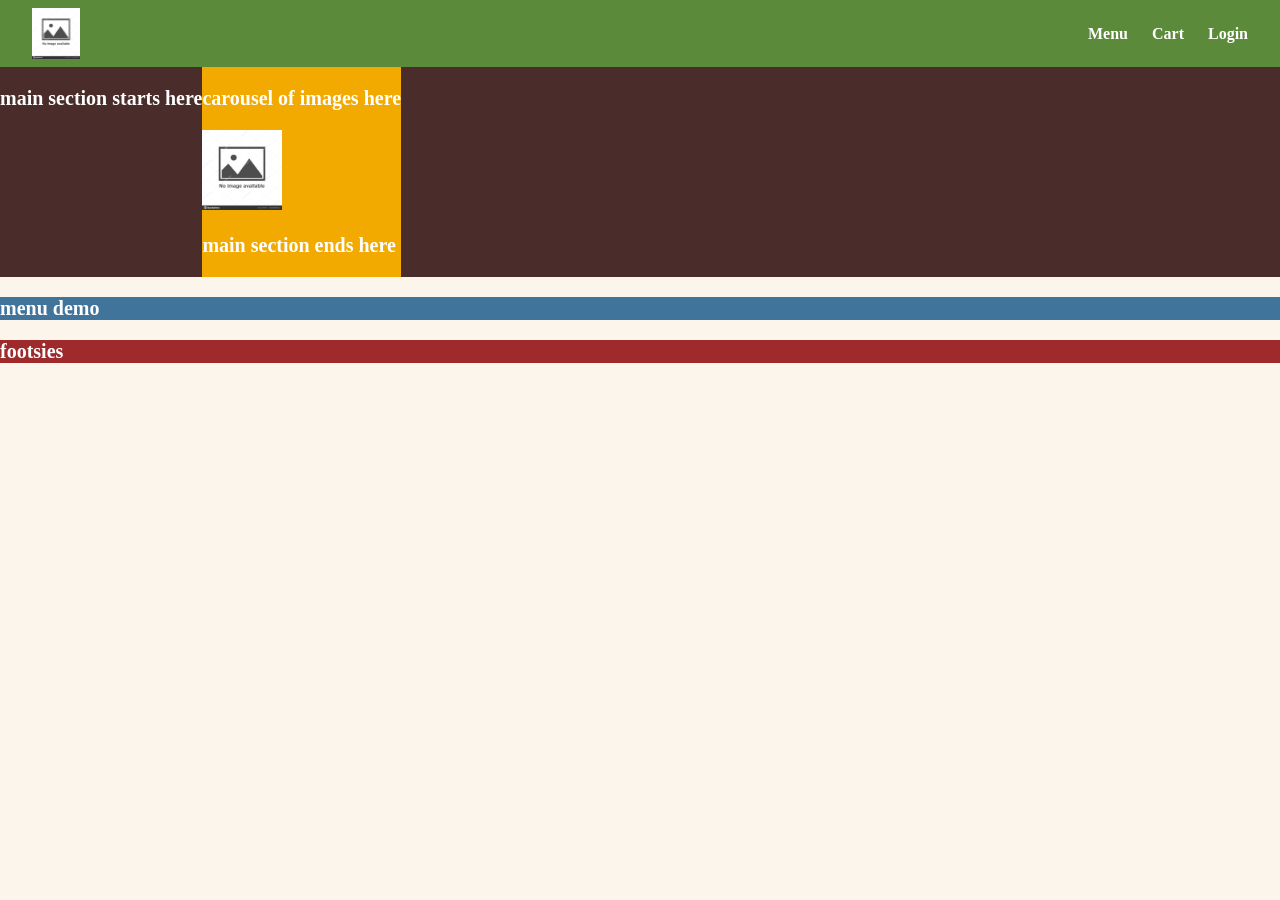
<file: index.html>
<!DOCTYPE html>
<html lang="en">

<head class="landing-head">
    <link rel="stylesheet" href="./Style.css"/>
    <meta charset="UTF-8">
    <meta name="viewport" content="width=device-width, initial-scale=1.0">
    <title>Landing Page</title>
</head>

<body class="landing-body">

    <nav class="landing-navbar">
        <a href="./index.html"><img class="logo" src="./assets/square.jpg"></a>
        <ul class="options">
            <li><a href="#">Menu</a></li>
            <li><a href="#">Cart</a></li>
            <li><a href="./Login.html">Login</a></li>
        </ul>
    </nav>

    <section class="landing-hero">
        <p>main section starts here</p>
        <div class="landing-carousel">
            <p>carousel of images here</p>
            <img src="./assets/square.jpg">
            <p>main section ends here</p>
        </div>
    </section>

    <section class="landing-menu-demo">
        <p>menu demo</p>
    </section>

<footer class="landing-footer">
    <p>footsies</p>
</footer>

</body>

</html>
</file>
<file: Style.css>
:root{
    --primary-color:#40749B;
    --secondary-color: #C2E6DB;

    --red: #9E2A2B;
    --yellow: #F2A900;
    --brown: #4A2C2A;
    --white: #FBF5EB;
    --green: #5C8A3B;

    --space-xs: 0.25em;
    --space-s: 0.5em;
    --space-m: 1em;
    --space-l: 1.5em;    
    --space-xl: 2em;
    --space-xxl: 2.5em;

    --font-size-h1: 2em;
    --font-size-h2: 1.75em;
    --font-size-h3: 1.625em;
    --font-size-h4: 1.375em;
    --font-size-h5: 1.25em;
    --font-size-h6: 1.125em;
    --font-size-xs: 0.625em;
    --font-size-s: 0.75em;
    --font-size-base: 0.875em;
    --font-size-m: 1em;
    --font-size-l: 1.125em;
    --font-size-xl: 1.25em;

    --border-radius-lg: 1.25em;  
    --border-radius-md: 0.75em;

    --font-weight-semi-bold: 600;
    --font-weight-bold: 700;
    --font-weight-medium: 500;
}

/* ===============================
   COMPONENT STYLES
================================*/
body{
    margin: unset;
}
input{
    border-radius: var(--border-radius-md);
    height: var(--space-l);
    border: unset;
    background-color: var(--secondary-color);
}
input::placeholder{
    text-align: center;
    font-size: var(--font-size-base);
}
.btn{
    background-color: #fff;
    border: var(--primary-color);
    color: var(--primary-color);
    padding: var(--space-s) var(--space-m);
    border-radius: var(--border-radius-md);
    cursor: pointer;
    min-height: var(--space-xl);
    font-size: var(--font-size-base);
}
.btn.primary {
    background-color: var(--primary-color);
    border: none;
    color: #fff;
    border-radius: var(--border-radius-md);
    cursor: pointer;
}

.card {
    box-shadow: 0 2px 8px rgba(0,0,0,0.1);
    border-radius: var(--border-radius-md);
    padding: 1rem;
    background: #fff;
}

.main-content{
    display: flex;
    height: 100vh;
    width: 100vw;
    background-color: var(--primary-color);
}


/* ===============================
   reusable classes
================================*/
.display-flex{
    display: flex;
}
.justify-center{
    justify-content: center;
}
.text-align-left {
    text-align: left;
}

.text-align-right {
    text-align: right;
}

.text-align-center {
    text-align: center;
}

.text-primary{
    color: var(--primary-color);
}
.font-size-s{
    font-size: var(--font-size-s)
}
.font-size-h1 { font-size: var(--font-size-h1); }
.font-size-h2 { font-size: var(--font-size-h2); }
.font-size-h3 { font-size: var(--font-size-h3); }
.font-size-h4 { font-size: var(--font-size-h4); }
.font-size-h5 { font-size: var(--font-size-h5); }
.font-size-h6 { font-size: var(--font-size-h6); }
.font-size-xs { font-size: var(--font-size-xs); }
.font-size-base { font-size: var(--font-size-base); }
.font-size-m { font-size: var(--font-size-m); }
.font-size-l { font-size: var(--font-size-l); }
/* ==========================
   MARGIN UTILITY CLASSES
========================== */

/* -------- XS -------- */
.margin-top-xs    { margin-top: var(--space-xs); }
.margin-bottom-xs { margin-bottom: var(--space-xs); }
.margin-left-xs   { margin-left: var(--space-xs); }
.margin-right-xs  { margin-right: var(--space-xs); }
.margin-x-xs      { margin-left: var(--space-xs); margin-right: var(--space-xs); }
.margin-y-xs      { margin-top: var(--space-xs); margin-bottom: var(--space-xs); }
.margin-xs        { margin: var(--space-xs); }

/* -------- S -------- */
.margin-top-s    { margin-top: var(--space-s); }
.margin-bottom-s { margin-bottom: var(--space-s); }
.margin-left-s   { margin-left: var(--space-s); }
.margin-right-s  { margin-right: var(--space-s); }
.margin-x-s      { margin-left: var(--space-s); margin-right: var(--space-s); }
.margin-y-s      { margin-top: var(--space-s); margin-bottom: var(--space-s); }
.margin-s        { margin: var(--space-s); }

/* -------- M -------- */
.margin-top-m    { margin-top: var(--space-m); }
.margin-bottom-m { margin-bottom: var(--space-m); }
.margin-left-m   { margin-left: var(--space-m); }
.margin-right-m  { margin-right: var(--space-m); }
.margin-x-m      { margin-left: var(--space-m); margin-right: var(--space-m); }
.margin-y-m      { margin-top: var(--space-m); margin-bottom: var(--space-m); }
.margin-m        { margin: var(--space-m); }

/* -------- L -------- */
.margin-top-l    { margin-top: var(--space-l); }
.margin-bottom-l { margin-bottom: var(--space-l); }
.margin-left-l   { margin-left: var(--space-l); }
.margin-right-l  { margin-right: var(--space-l); }
.margin-x-l      { margin-left: var(--space-l); margin-right: var(--space-l); }
.margin-y-l      { margin-top: var(--space-l); margin-bottom: var(--space-l); }
.margin-l        { margin: var(--space-l); }

/* -------- XL -------- */
.margin-top-xl    { margin-top: var(--space-xl); }
.margin-bottom-xl { margin-bottom: var(--space-xl); }
.margin-left-xl   { margin-left: var(--space-xl); }
.margin-right-xl  { margin-right: var(--space-xl); }
.margin-x-xl      { margin-left: var(--space-xl); margin-right: var(--space-xl); }
.margin-y-xl      { margin-top: var(--space-xl); margin-bottom: var(--space-xl); }
.margin-xl        { margin: var(--space-xl); }
/* -------- XXL -------- */
.margin-top-xxl    { margin-top: var(--space-xxl); }
.margin-bottom-xxl { margin-bottom: var(--space-xxl); }
.margin-left-xxl   { margin-left: var(--space-xxl); }
.margin-right-xxl  { margin-right: var(--space-xxl); }
.margin-x-xxl      { margin-left: var(--space-xxl); margin-right: var(--space-xxl); }
.margin-y-xxl      { margin-top: var(--space-xxl); margin-bottom: var(--space-xxl); }
.margin-xxl        { margin: var(--space-xxl); }

.full-width{
    width: 100%;
}
/* ============= login screen=============*/
.branding-container{
    flex: 1;
    background-color: var(--primary-color);
}
.login-container{
    display: flex;
    flex: 1;
    text-align: center;
    background-color: #fff;
    border-radius: var(--border-radius-md);
    height: 100%;
    align-items: center;
    justify-content: center;
}
.phone .login-screen,.tablet .login-screen{
    flex-direction: row;
}

/* ============= landing page =============*/

.landing-body {
    background-color: var(--white);
}

.landing-body p {
    color: white;
    font-size: var(--font-size-xl);
    font-weight: var(--font-weight-bold);
}

.landing-navbar {
    background-color: var(--green);
    display: flex;
    padding: var(--space-s) var(--space-xl);
    align-items: center;
    justify-content: space-between;
    position: sticky;
}

.landing-navbar .logo {
    display: block;
    height: clamp(2rem, 4vw, 3.5rem);
    width: auto;
}

.landing-navbar .options {
    display: flex;
    gap: var(--space-l);
    align-items: center;
    list-style: none;
    margin: 0;
    padding: 0;
}

.landing-navbar a {
    text-decoration: none;
    color: white;
    font-weight: var(--font-weight-bold);
}

.landing-hero {
    display: flex;
    background-color: var(--brown);
}

.landing-carousel {
    background-color: var(--yellow);
}

.landing-menu-demo{
    background-color: var(--primary-color);
}

.landing-footer {
    background-color: var(--red);
}

.landing-carousel img {
    width: 5rem;
    height: 5rem;
}
</file>
